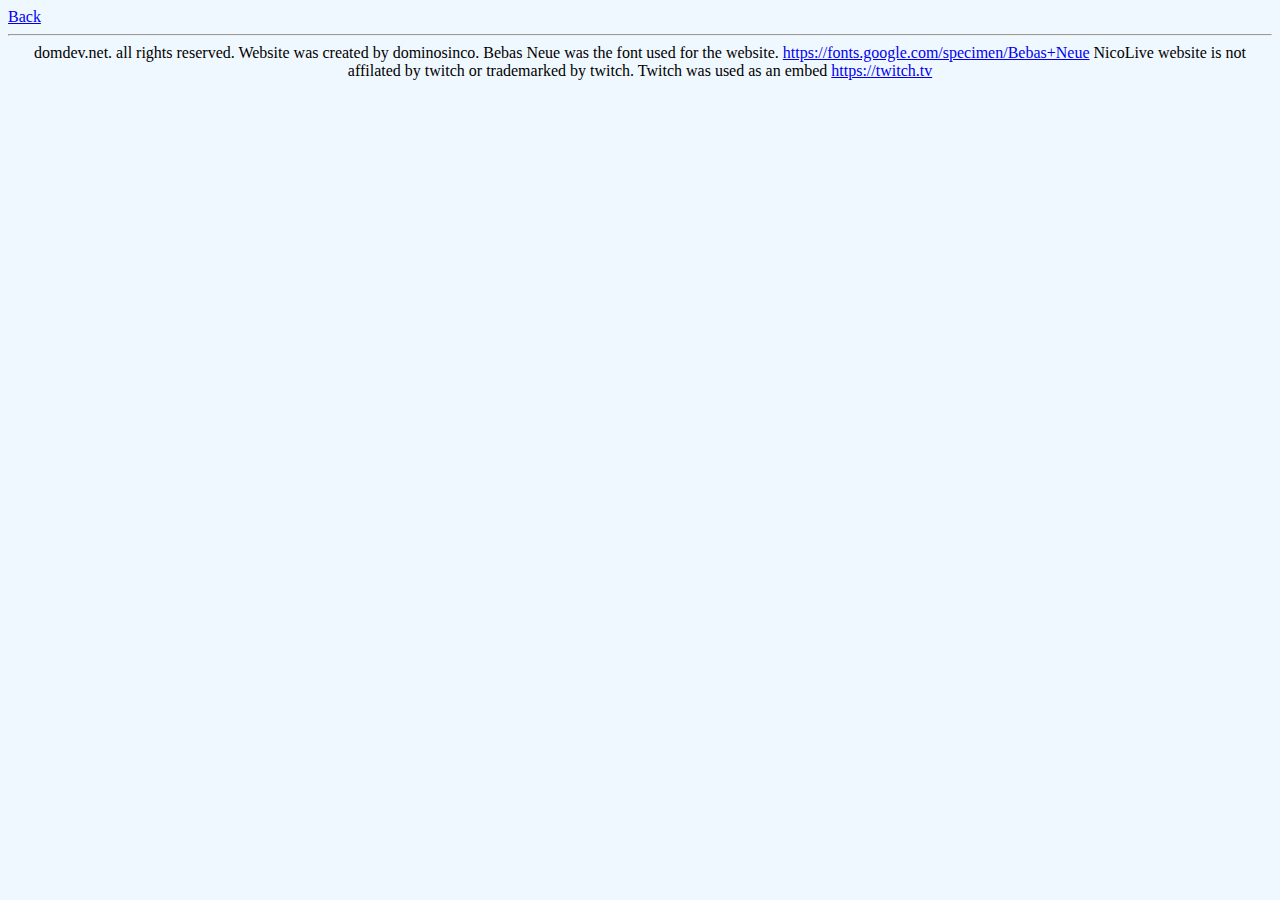
<file: theater.html>
<!doctype html>
<html>
<head>
<meta charset="utf-8">
<title>NicoLIVE Twitch Player</title>
		<link rel="stylesheet" href="index.css">
	    <script src="https://embed.twitch.tv/embed/v1.js"></script>
</head>
<body>
	<a href="index.html" id="back">Back</a>
	<div id="stream"></div>
	
	<script type="text/javascript">
      new Twitch.Embed("stream", {
        width: 1910,
        height: 800,
        channel: "nicolas18092"
      });
    </script>
	
	<hr>
	<div class="footer">
		domdev.net. all rights reserved. Website was created by dominosinco.
		Bebas Neue was the font used for the website. <a href="https://fonts.google.com/specimen/Bebas+Neue">https://fonts.google.com/specimen/Bebas+Neue</a>
		NicoLive website is not affilated by twitch or trademarked by twitch. Twitch was used as an embed <a href="https://twitch.tv">https://twitch.tv</a>
	</div>
</body>
</html>
</file>
<file: index.css>
/* Some code used from w3schools.com and other websites*/

@keyframes fadeInAnimation { 
    0% { 
        opacity: 0; 
    } 
    100% { 
        opacity: 1; 
     } 
} 
@keyframes fadeOutAnimation { 
    0% { 
        opacity: 1; 
    } 
    100% { 
        opacity: 0; 
     } 
} 

body {
	background-color:aliceblue;
    animation: fadeInAnimation ease 1s;
    animation-iteration-count: 1;
    animation-fill-mode: forwards; 
}

.header {
	font-family: 'Bebas Neue', cursive;
	text-align: center;
	font-size: 460;
}

.stream-title {
	font-family: 'Bebas Neue', cursive;
	text-align: center;
}

.stream-desc {
	font-family: 'Bebas Neue', cursive;
	text-align: center;
}

.stream {
	align-content: center;
}

.footer {
	text-align: center;
	font-family: 'Bebas Neue', cursive;
}

#back {
	
}
</file>
